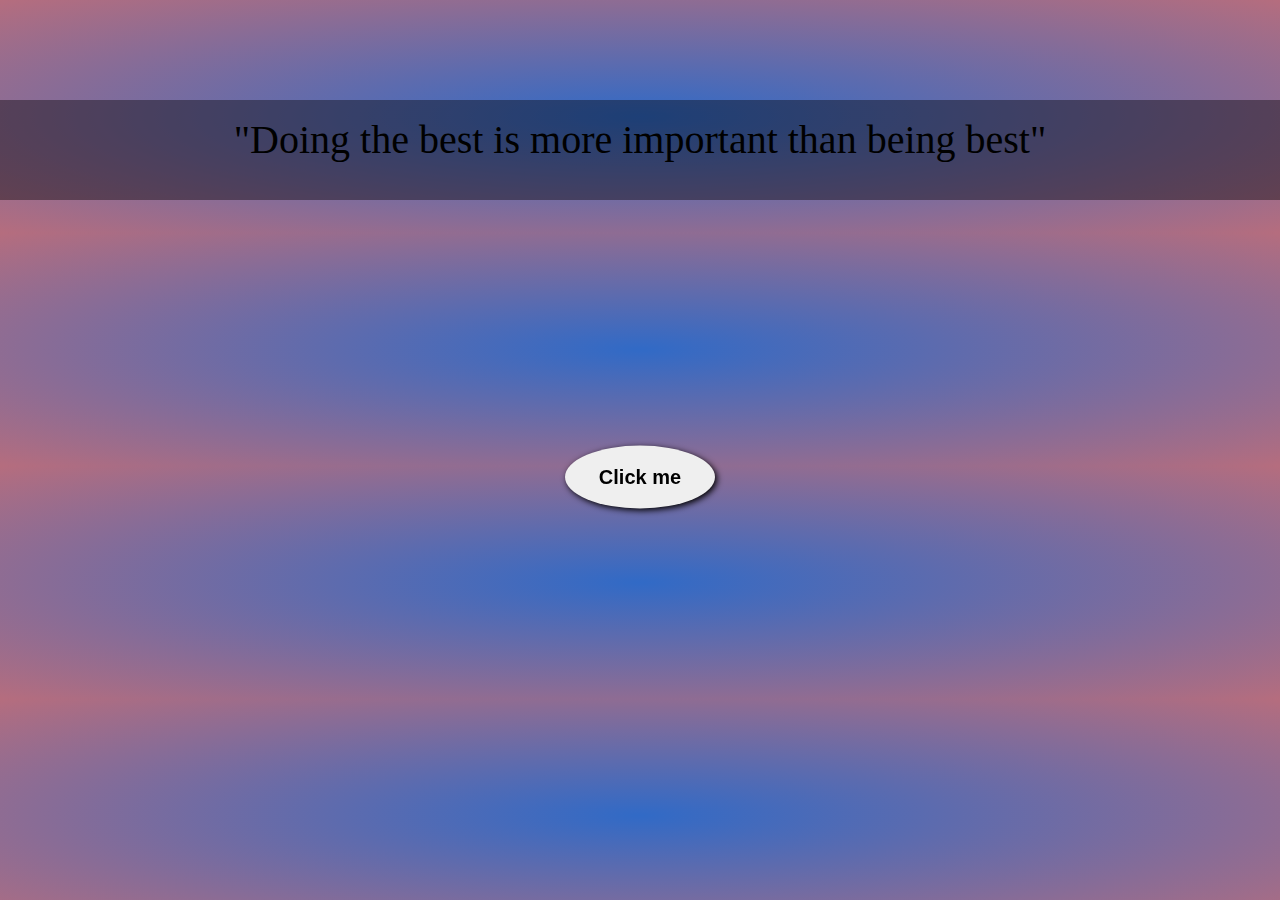
<file: FrontEnd-Project-Small/Project 2  - Click text hide/index.html>
<!DOCTYPE html>
<html lang="en">
<head>
    <meta charset="UTF-8">
    <meta http-equiv="X-UA-Compatible" content="IE=edge">
    <meta name="viewport" content="width=device-width, initial-scale=1.0">
    <title>document</title>
    <link rel="stylesheet" href="style.css">
</head>
<body>
    
<button onclick="hideBox()"> Click me</button>
<div id="quote">
    <p>"Doing the best is more important than being best"</p>
</div>
    <script src="script.js"></script>
</body>
</html>
</file>
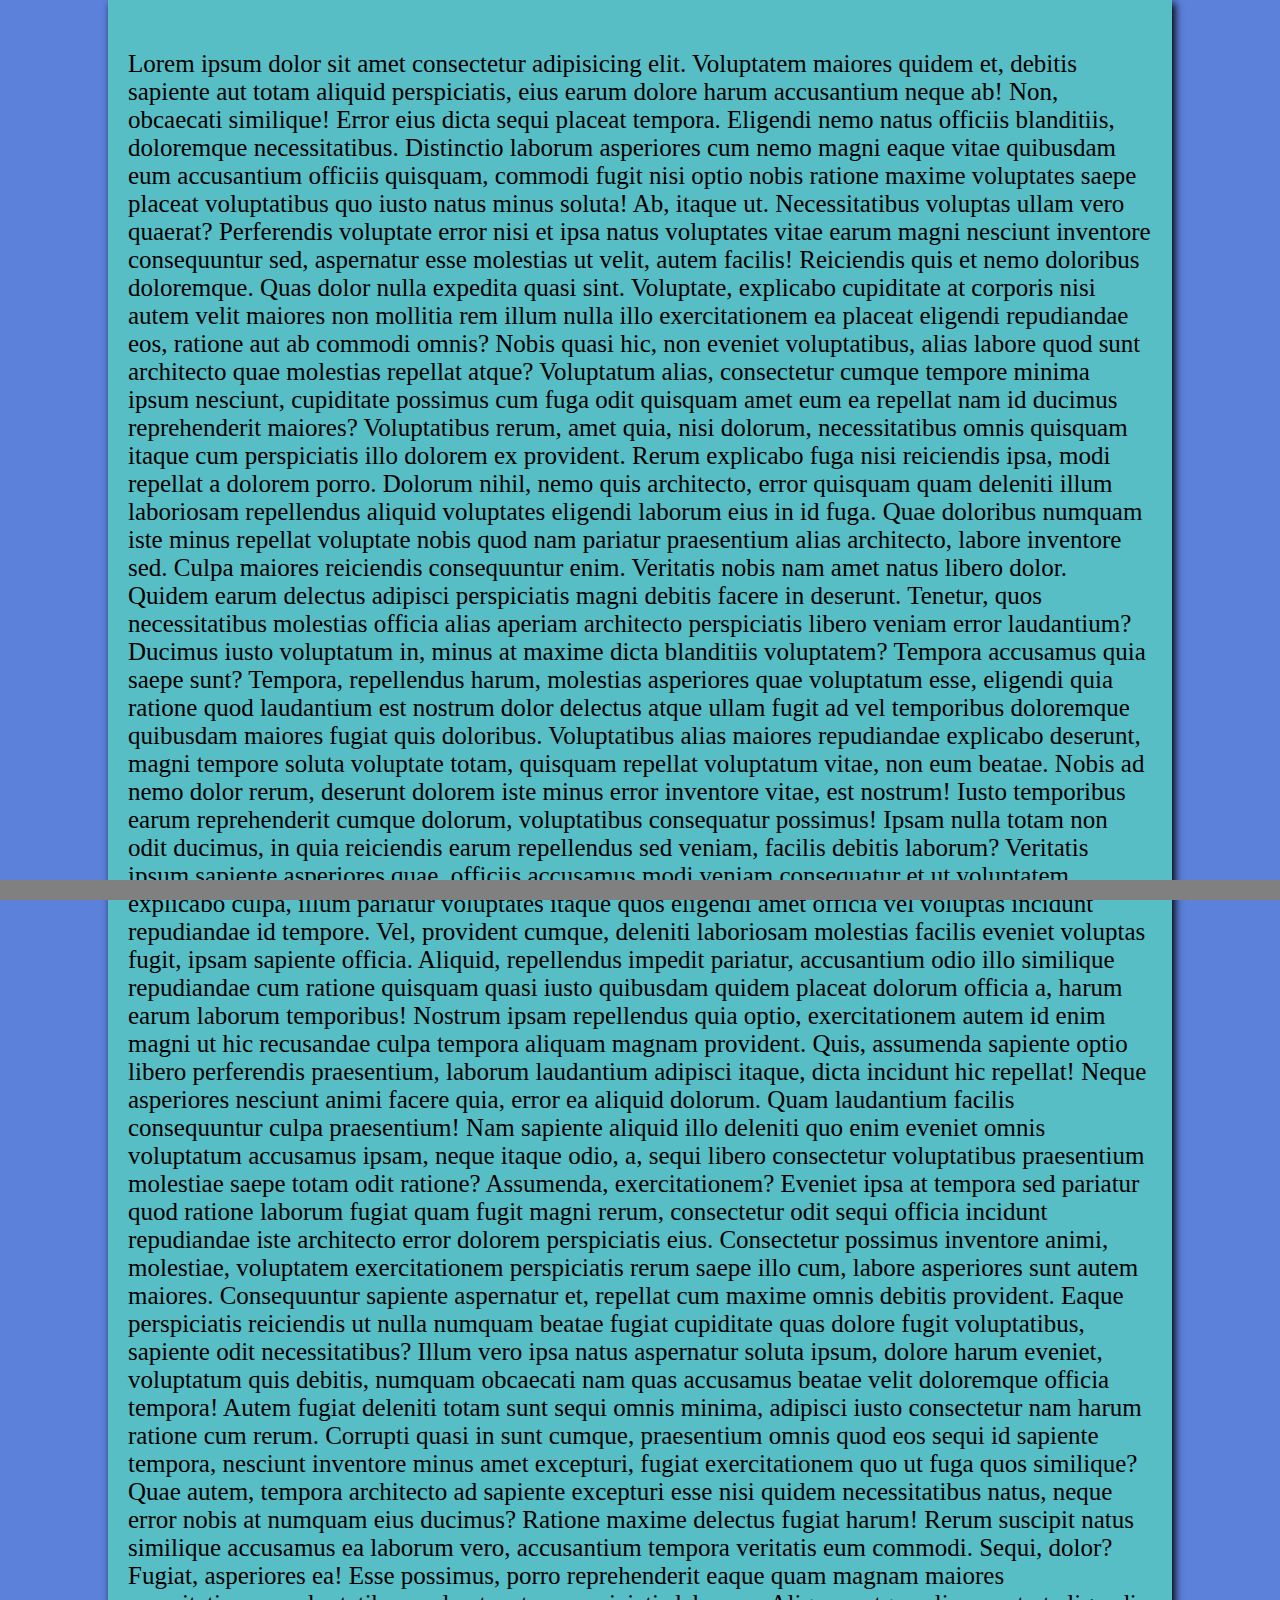
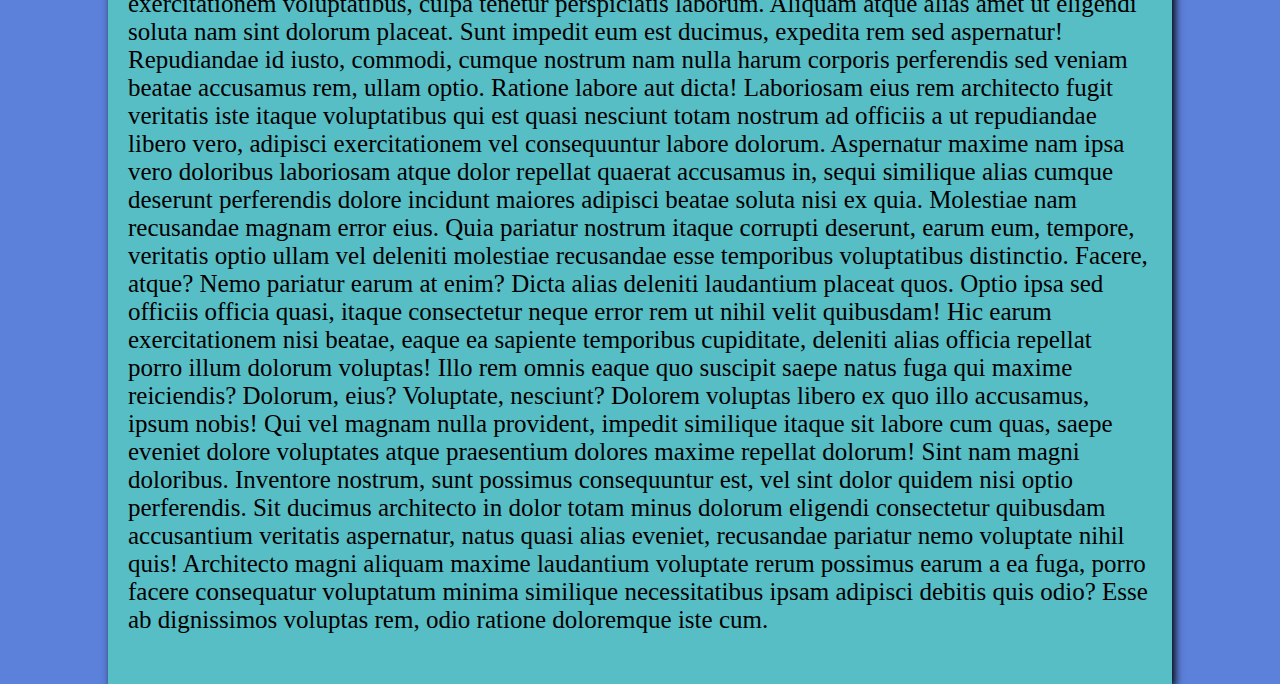
<file: FrontEnd-Project-Small/Project 6 - Scrollindicator/index.html>
<!DOCTYPE html>
<html lang="en">
<head>
    <meta charset="UTF-8">
    <meta http-equiv="X-UA-Compatible" content="IE=edge">
    <meta name="viewport" content="width=device-width, initial-scale=1.0">
    <title>scroll indicator</title>
    <link rel="stylesheet" href="style.css">
</head>
<body>
    <div class="container-bar">
        <div id="indicator">


        </div>

    </div>
    <div class="textcontainer">
Lorem ipsum dolor sit amet consectetur adipisicing elit. Voluptatem maiores quidem et, debitis sapiente aut totam aliquid perspiciatis, eius earum dolore harum accusantium neque ab! Non, obcaecati similique! Error eius dicta sequi placeat tempora. Eligendi nemo natus officiis blanditiis, doloremque necessitatibus. Distinctio laborum asperiores cum nemo magni eaque vitae quibusdam eum accusantium officiis quisquam, commodi fugit nisi optio nobis ratione maxime voluptates saepe placeat voluptatibus quo iusto natus minus soluta! Ab, itaque ut. Necessitatibus voluptas ullam vero quaerat? Perferendis voluptate error nisi et ipsa natus voluptates vitae earum magni nesciunt inventore consequuntur sed, aspernatur esse molestias ut velit, autem facilis! Reiciendis quis et nemo doloribus doloremque. Quas dolor nulla expedita quasi sint. Voluptate, explicabo cupiditate at corporis nisi autem velit maiores non mollitia rem illum nulla illo exercitationem ea placeat eligendi repudiandae eos, ratione aut ab commodi omnis? Nobis quasi hic, non eveniet voluptatibus, alias labore quod sunt architecto quae molestias repellat atque? Voluptatum alias, consectetur cumque tempore minima ipsum nesciunt, cupiditate possimus cum fuga odit quisquam amet eum ea repellat nam id ducimus reprehenderit maiores? Voluptatibus rerum, amet quia, nisi dolorum, necessitatibus omnis quisquam itaque cum perspiciatis illo dolorem ex provident. Rerum explicabo fuga nisi reiciendis ipsa, modi repellat a dolorem porro. Dolorum nihil, nemo quis architecto, error quisquam quam deleniti illum laboriosam repellendus aliquid voluptates eligendi laborum eius in id fuga. Quae doloribus numquam iste minus repellat voluptate nobis quod nam pariatur praesentium alias architecto, labore inventore sed. Culpa maiores reiciendis consequuntur enim. Veritatis nobis nam amet natus libero dolor. Quidem earum delectus adipisci perspiciatis magni debitis facere in deserunt. Tenetur, quos necessitatibus molestias officia alias aperiam architecto perspiciatis libero veniam error laudantium? Ducimus iusto voluptatum in, minus at maxime dicta blanditiis voluptatem? Tempora accusamus quia saepe sunt? Tempora, repellendus harum, molestias asperiores quae voluptatum esse, eligendi quia ratione quod laudantium est nostrum dolor delectus atque ullam fugit ad vel temporibus doloremque quibusdam maiores fugiat quis doloribus. Voluptatibus alias maiores repudiandae explicabo deserunt, magni tempore soluta voluptate totam, quisquam repellat voluptatum vitae, non eum beatae. Nobis ad nemo dolor rerum, deserunt dolorem iste minus error inventore vitae, est nostrum! Iusto temporibus earum reprehenderit cumque dolorum, voluptatibus consequatur possimus! Ipsam nulla totam non odit ducimus, in quia reiciendis earum repellendus sed veniam, facilis debitis laborum? Veritatis ipsum sapiente asperiores quae, officiis accusamus modi veniam consequatur et ut voluptatem explicabo culpa, illum pariatur voluptates itaque quos eligendi amet officia vel voluptas incidunt repudiandae id tempore. Vel, provident cumque, deleniti laboriosam molestias facilis eveniet voluptas fugit, ipsam sapiente officia. Aliquid, repellendus impedit pariatur, accusantium odio illo similique repudiandae cum ratione quisquam quasi iusto quibusdam quidem placeat dolorum officia a, harum earum laborum temporibus! Nostrum ipsam repellendus quia optio, exercitationem autem id enim magni ut hic recusandae culpa tempora aliquam magnam provident. Quis, assumenda sapiente optio libero perferendis praesentium, laborum laudantium adipisci itaque, dicta incidunt hic repellat! Neque asperiores nesciunt animi facere quia, error ea aliquid dolorum. Quam laudantium facilis consequuntur culpa praesentium! Nam sapiente aliquid illo deleniti quo enim eveniet omnis voluptatum accusamus ipsam, neque itaque odio, a, sequi libero consectetur voluptatibus praesentium molestiae saepe totam odit ratione? Assumenda, exercitationem? Eveniet ipsa at tempora sed pariatur quod ratione laborum fugiat quam fugit magni rerum, consectetur odit sequi officia incidunt repudiandae iste architecto error dolorem perspiciatis eius. Consectetur possimus inventore animi, molestiae, voluptatem exercitationem perspiciatis rerum saepe illo cum, labore asperiores sunt autem maiores. Consequuntur sapiente aspernatur et, repellat cum maxime omnis debitis provident. Eaque perspiciatis reiciendis ut nulla numquam beatae fugiat cupiditate quas dolore fugit voluptatibus, sapiente odit necessitatibus? Illum vero ipsa natus aspernatur soluta ipsum, dolore harum eveniet, voluptatum quis debitis, numquam obcaecati nam quas accusamus beatae velit doloremque officia tempora! Autem fugiat deleniti totam sunt sequi omnis minima, adipisci iusto consectetur nam harum ratione cum rerum. Corrupti quasi in sunt cumque, praesentium omnis quod eos sequi id sapiente tempora, nesciunt inventore minus amet excepturi, fugiat exercitationem quo ut fuga quos similique? Quae autem, tempora architecto ad sapiente excepturi esse nisi quidem necessitatibus natus, neque error nobis at numquam eius ducimus? Ratione maxime delectus fugiat harum! Rerum suscipit natus similique accusamus ea laborum vero, accusantium tempora veritatis eum commodi. Sequi, dolor? Fugiat, asperiores ea! Esse possimus, porro reprehenderit eaque quam magnam maiores exercitationem voluptatibus, culpa tenetur perspiciatis laborum. Aliquam atque alias amet ut eligendi soluta nam sint dolorum placeat. Sunt impedit eum est ducimus, expedita rem sed aspernatur! Repudiandae id iusto, commodi, cumque nostrum nam nulla harum corporis perferendis sed veniam beatae accusamus rem, ullam optio. Ratione labore aut dicta! Laboriosam eius rem architecto fugit veritatis iste itaque voluptatibus qui est quasi nesciunt totam nostrum ad officiis a ut repudiandae libero vero, adipisci exercitationem vel consequuntur labore dolorum. Aspernatur maxime nam ipsa vero doloribus laboriosam atque dolor repellat quaerat accusamus in, sequi similique alias cumque deserunt perferendis dolore incidunt maiores adipisci beatae soluta nisi ex quia. Molestiae nam recusandae magnam error eius. Quia pariatur nostrum itaque corrupti deserunt, earum eum, tempore, veritatis optio ullam vel deleniti molestiae recusandae esse temporibus voluptatibus distinctio. Facere, atque? Nemo pariatur earum at enim? Dicta alias deleniti laudantium placeat quos. Optio ipsa sed officiis officia quasi, itaque consectetur neque error rem ut nihil velit quibusdam! Hic earum exercitationem nisi beatae, eaque ea sapiente temporibus cupiditate, deleniti alias officia repellat porro illum dolorum voluptas! Illo rem omnis eaque quo suscipit saepe natus fuga qui maxime reiciendis? Dolorum, eius? Voluptate, nesciunt? Dolorem voluptas libero ex quo illo accusamus, ipsum nobis! Qui vel magnam nulla provident, impedit similique itaque sit labore cum quas, saepe eveniet dolore voluptates atque praesentium dolores maxime repellat dolorum! Sint nam magni doloribus. Inventore nostrum, sunt possimus consequuntur est, vel sint dolor quidem nisi optio perferendis. Sit ducimus architecto in dolor totam minus dolorum eligendi consectetur quibusdam accusantium veritatis aspernatur, natus quasi alias eveniet, recusandae pariatur nemo voluptate nihil quis! Architecto magni aliquam maxime laudantium voluptate rerum possimus earum a ea fuga, porro facere consequatur voluptatum minima similique necessitatibus ipsam adipisci debitis quis odio? Esse ab dignissimos voluptas rem, odio ratione doloremque iste cum.
    </div>
    

    <script src="script1.js"></script>
</body>
</html>
</file>
<file: FrontEnd-Project-Small/Project 2  - Click text hide/style.css>
*{
    padding: 0;
    margin: 0;
    box-sizing: border-box;
 }
 body{
      background-image: radial-gradient(rgb(49, 106, 198),rgb(181, 109, 126));
 }
 #quote{
     width: 100%;
     padding: 70px;
     text-align: center;
     margin-top: 3.6%;
     font-size: 40px;
     font-family: cursive;
 }

 #quote::after{
   content: "";
   background: black;
   position: absolute;
   top: 0px;
   left: 0px;
   height: 100px;
   width: 100%;
   margin-top: 100px;
   z-index: -1;
   opacity: .4;
 }

 button{
    position: fixed;
    bottom: 40%;
    left: 50%;
    transform: translate(-50%,-50%);
    border-radius: 50%;
    width: 150px;
    padding: 20px;
    border: none;
    outline: none;
    box-shadow: 2px 2px 6px black;
    font-size: 20px;
    font-weight: bold;
 }
</file>
<file: FrontEnd-Project-Small/Project 6 - Scrollindicator/style.css>
*{
    padding: 0;
    margin: 0;
    box-sizing: 0;
}

body{
    background-color: rgb(91, 129, 219);
}
.container-bar{
    width: 100%;
    height: 20px;
    position: fixed;
    bottom: 0;
    z-index: 1;
    background-color: gray;
}

#indicator{
    height: 20px;
    width: 0%;
    background: rgb(211, 6, 6);
}
.textcontainer{
    padding: 50px 20px;
    width: 80%;
    margin: auto;
    font-size: 25px;
    font-family: cursive;
    background-color: rgb(87, 190, 198);
    box-shadow: 3px 3px 8px black;
}
</file>
